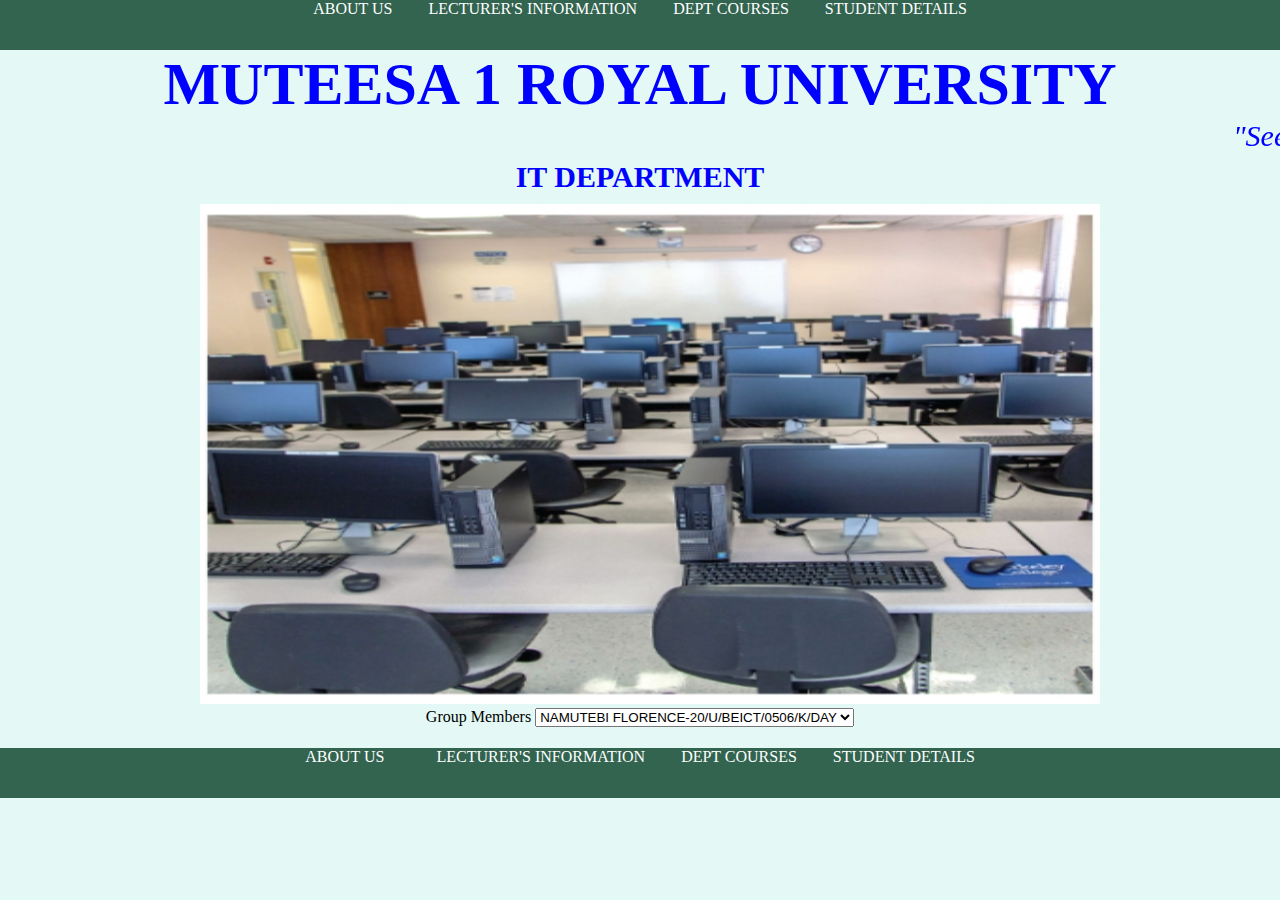
<file: index.html>
<!DOCTYPE html>
<html>
<head>
	<title>groupwork_website</title>
	<link rel="stylesheet" href="css/sytles.css">
</head>
<body>
<div class="top-most">
<a href="About_Us.html">About us</a>
	
	<a href="lecturers.html">Lecturer's Information</a>
	<a href="courses.html">Dept Courses</a>
	<a href="studentInfor.html">Student Details</a>
</div>
<div class="top-container">
	<h1> MUTEESA 1 ROYAL UNIVERSITY</h1>
	<P><marquee><i> "Seeking Greater Horizon in Thought and Action"</i></marquee></P>
	<h4> IT DEPARTMENT</h4>
</div>
<div class="middle-container">
	<img class="logo"src="images/logomru.jpg">
	<form>
	<label>Group Members</label>
	<select members>
			<option value="1">NAMUTEBI FLORENCE-20/U/BEICT/0506/K/DAY</option>
			<option value="2">KAKYO JANAT-20/U/BEICT/0272/K/DAY</option>
			<option value="3">BUZIBWA BENJAMIN-20/U/BEICT/0735/K/DAY</option>
		</select>
</form>
</div>

<div class="bottom-container">
	<a href="About_Us.html">About us &nbsp &nbsp</a>
	
	<a href="lecturers.html">Lecturer's Information</a>
	<a href="courses.html">Dept Courses</a>
	<a href="studentInfor.html">Student Details</a>
</div>
</body>
</html>
</file>
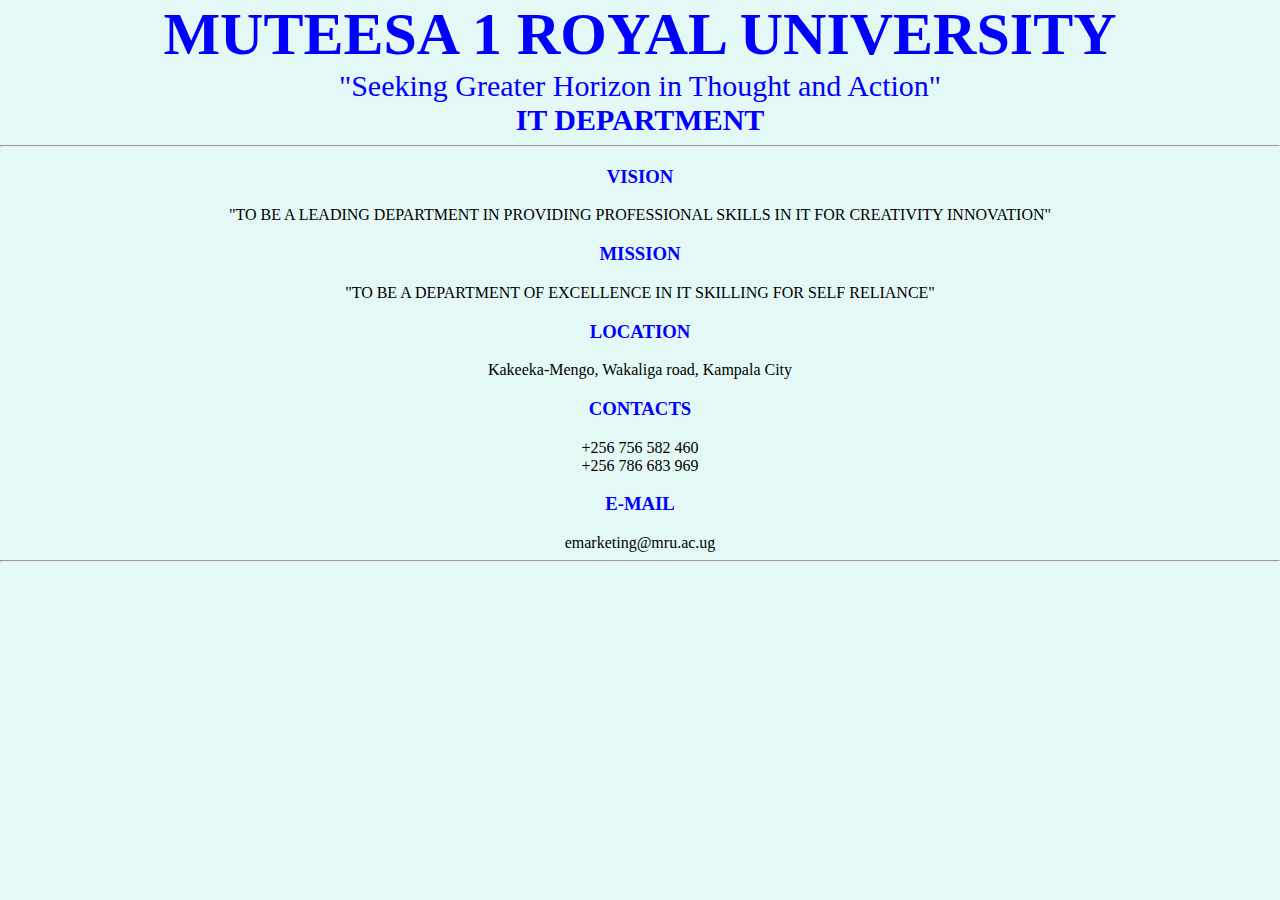
<file: About_Us.html>
<!DOCTYPE html>
<html>
<head>
	<title>about us</title>
	<link rel="stylesheet" href="css/sytles.css">
</head>
<body>
	<div class="top-container">
	<h1> MUTEESA 1 ROYAL UNIVERSITY</h1>
	<P> "Seeking Greater Horizon in Thought and Action"</P>
	<h4> IT DEPARTMENT</h4>
</div>
<hr>
	<h3> VISION</h3>
	  <P> "TO BE A LEADING DEPARTMENT IN PROVIDING PROFESSIONAL SKILLS IN IT FOR CREATIVITY INNOVATION"</P>
	 <h3> MISSION</h3>
	  <P> "TO BE A DEPARTMENT OF EXCELLENCE IN IT SKILLING FOR SELF RELIANCE"</P>
	
	<H3> LOCATION</H3>
	<p> Kakeeka-Mengo, Wakaliga road, Kampala City</p>
	<H3>CONTACTS</H3>
	<p> +256 756 582 460</p>
	<p> +256 786 683 969</p>
	<h3>E-MAIL</h3>
	<p>emarketing@mru.ac.ug</p>

	
<hr>

</body>
</html>
</file>
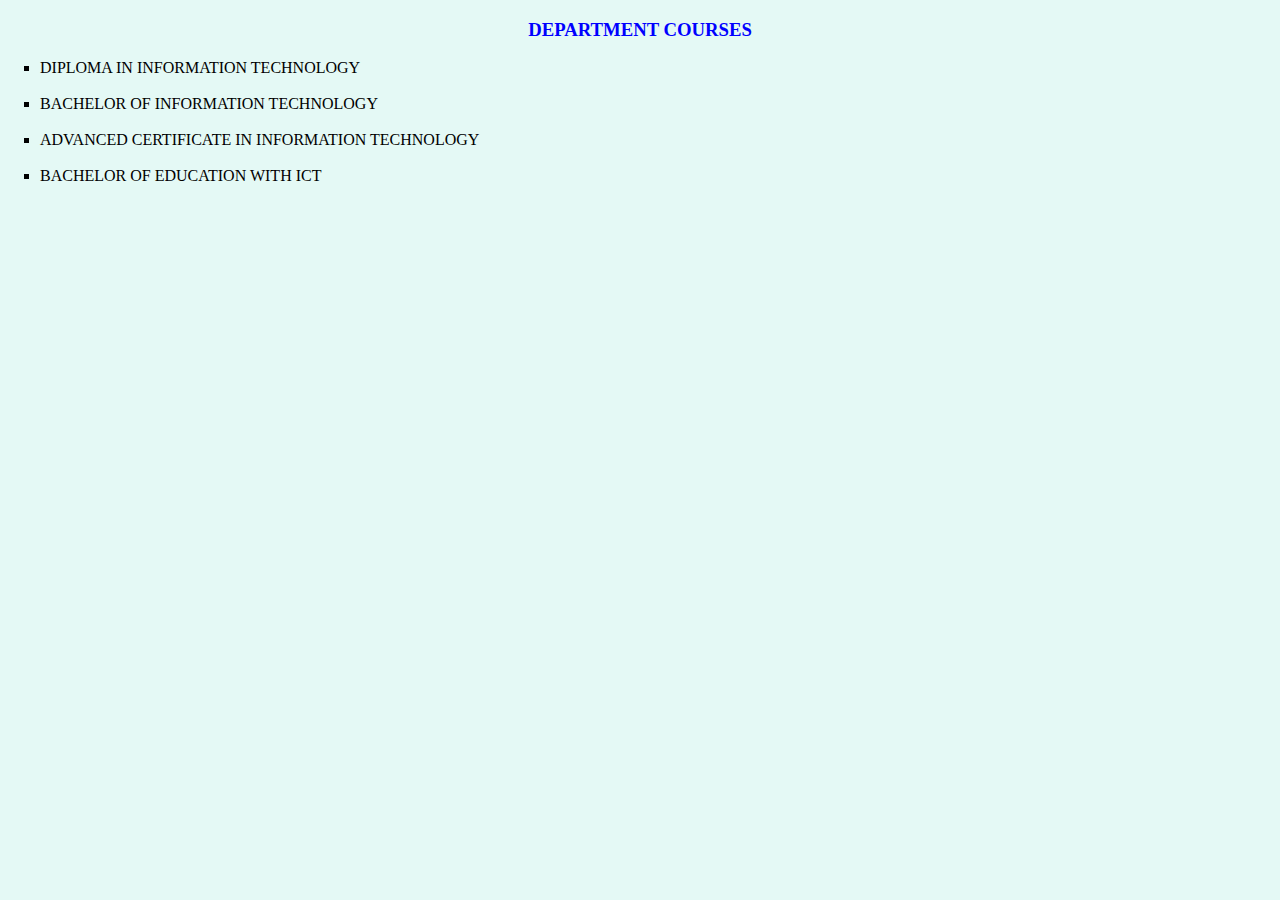
<file: courses.html>
<!DOCTYPE html>
<html>
<head>
	<title>courses page</title>
	<link rel="stylesheet" href="css/sytles.css">
</head>
<body>
	<h3>DEPARTMENT COURSES</h3>
<ul type="square">
	<li>DIPLOMA IN INFORMATION TECHNOLOGY</li><br>
	<li>BACHELOR OF INFORMATION TECHNOLOGY</li><br>
	<li>ADVANCED CERTIFICATE IN INFORMATION TECHNOLOGY</li><br>
	<li>BACHELOR OF EDUCATION WITH ICT</li>
</ul>
</body>
</html>
</file>
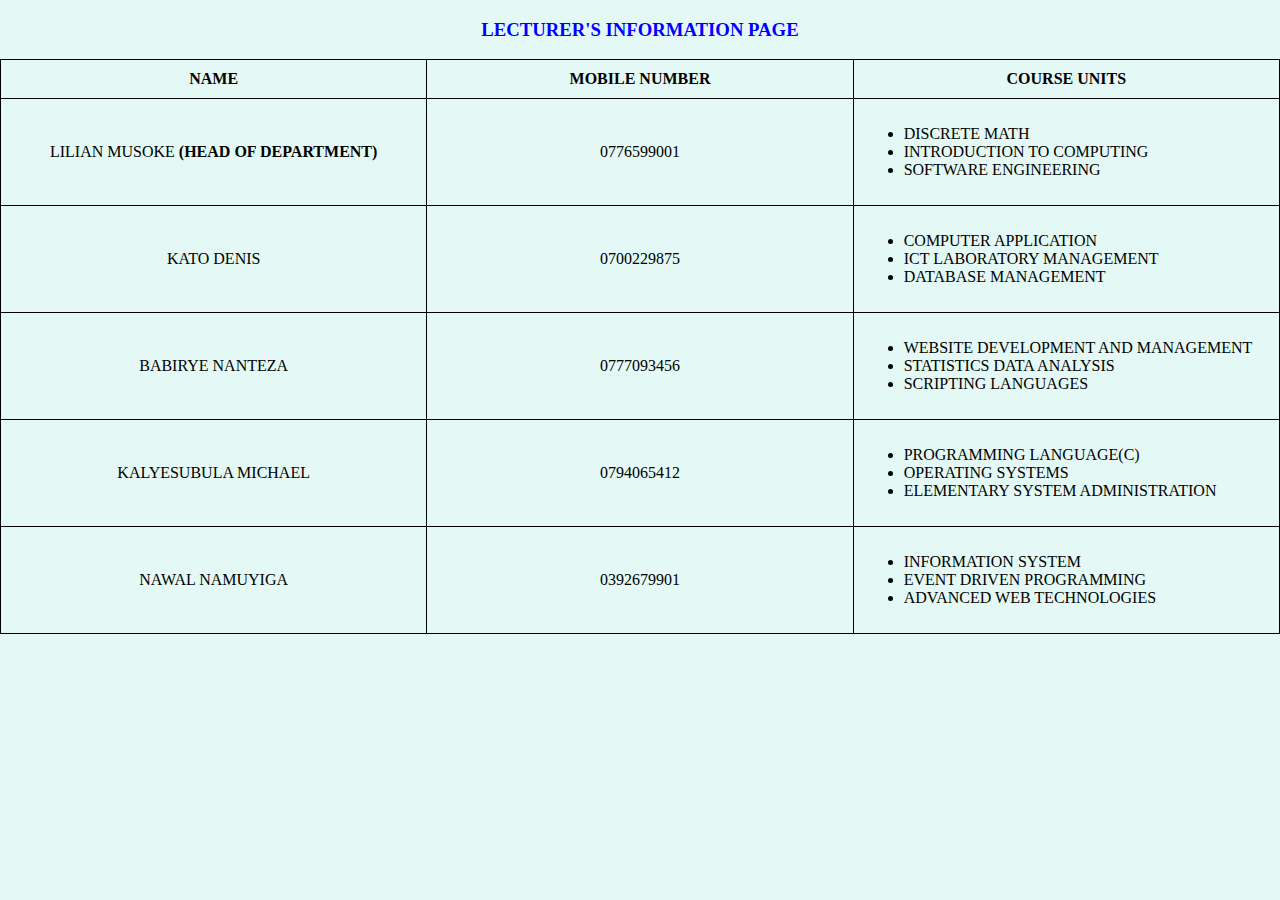
<file: lecturers.html>
<!DOCTYPE html>
<html>
<head>
	<title></title>
	<link rel="stylesheet" href="css/sytles.css">
</head>
<body>
	<h3>LECTURER'S INFORMATION PAGE</h3>
<table style="width: 100%">
	<tr>
		<th>NAME</th>
		<th>MOBILE NUMBER</th>
		<th>COURSE UNITS</th>
	</tr>
	<tr>
		<td>LILIAN MUSOKE <b>(HEAD OF DEPARTMENT)</b></td>
		<td>0776599001</td>
		<td> <ul>
			<li>DISCRETE MATH <br>
				<li>INTRODUCTION TO COMPUTING</li>
				<li>SOFTWARE ENGINEERING</li>
			</ul>
		</td>
	</tr>
	<tr>
		<td>KATO DENIS</td>
		<td>0700229875</td>
		<td><ul>
			<li>COMPUTER APPLICATION</li>
				<li>ICT LABORATORY MANAGEMENT</li>
				<li>DATABASE MANAGEMENT</li>
			</ul></td>
	</tr>
	<tr>
		<td>BABIRYE NANTEZA</td>
		<td>0777093456</td>
		<td><ul>
			<li>WEBSITE DEVELOPMENT AND MANAGEMENT</li>
				<li>STATISTICS DATA ANALYSIS</li>
				<li>SCRIPTING LANGUAGES</li>
			</ul></td>
	</tr>
	<tr>
		<td>KALYESUBULA MICHAEL</td>
		<td>0794065412</td>
		<td><ul>
			<li>PROGRAMMING LANGUAGE(C)</li>
				<li>OPERATING SYSTEMS</li>
				<li>ELEMENTARY SYSTEM ADMINISTRATION</li>
			</ul></td>
			
	</tr>
	<tr>
		<td>NAWAL NAMUYIGA</td>
		<td>0392679901</td>
		<td><ul>
			<li>INFORMATION SYSTEM </li>
				<li>EVENT DRIVEN PROGRAMMING</li>
				<li> ADVANCED WEB TECHNOLOGIES</li>
			</ul></td>
	</tr>
</body>
</html>
</file>
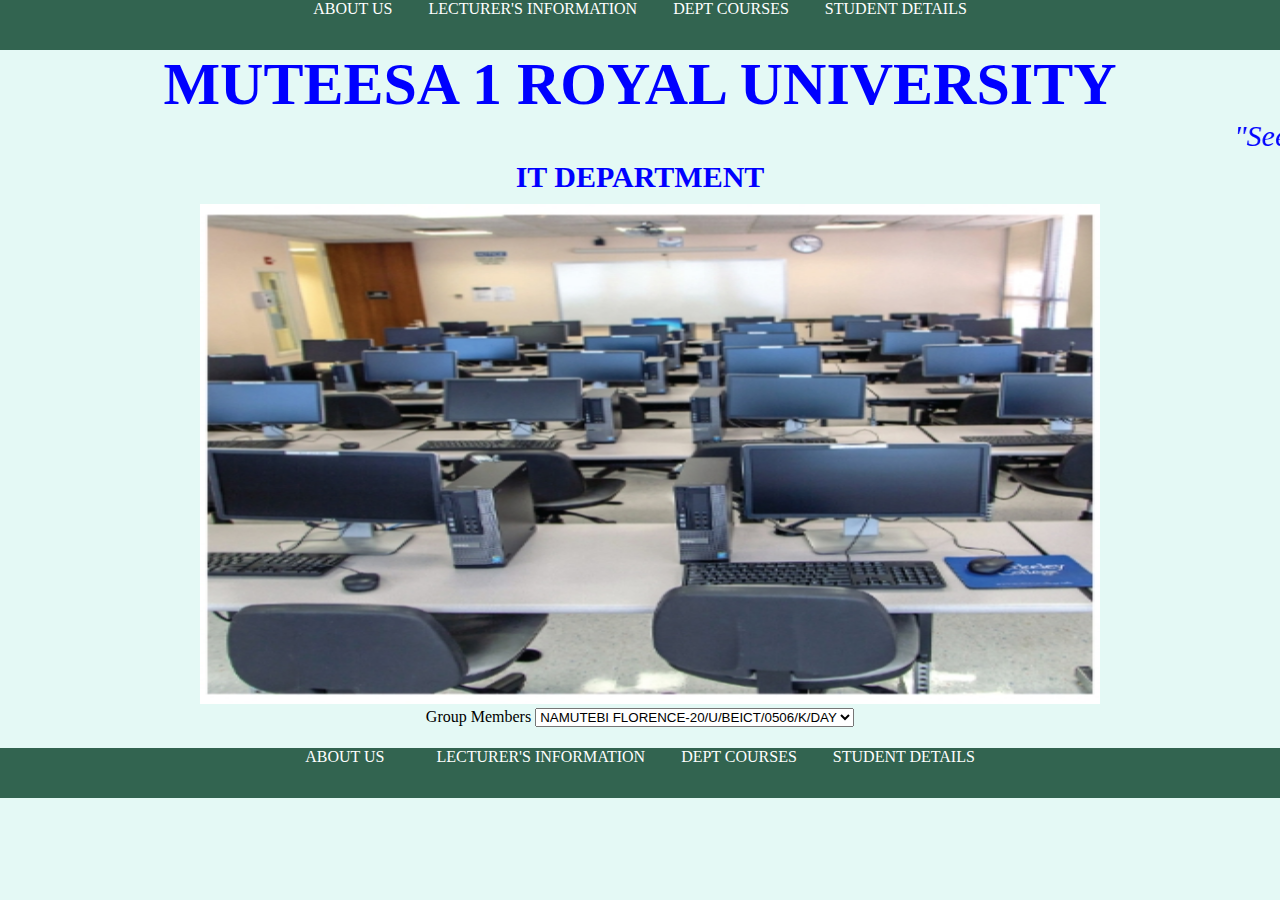
<file: MRU.html>
<!DOCTYPE html>
<html>
<head>
	<title>groupwork_website</title>
	<link rel="stylesheet" href="css/sytles.css">
</head>
<body>
<div class="top-most">
<a href="D:\111from old hard disk\Destiny\New folder\DESTINY PS\About_Us.html">About us</a>
	
	<a href="D:\111from old hard disk\Destiny\New folder\DESTINY PS\lecturers.html">Lecturer's Information</a>
	<a href="D:\111from old hard disk\Destiny\New folder\DESTINY PS\courses.html">Dept Courses</a>
	<a href="D:\111from old hard disk\Destiny\New folder\DESTINY PS\studentInfor.html">Student Details</a>
</div>
<div class="top-container">
	<h1> MUTEESA 1 ROYAL UNIVERSITY</h1>
	<P><marquee><i> "Seeking Greater Horizon in Thought and Action"</i></marquee></P>
	<h4> IT DEPARTMENT</h4>
</div>
<div class="middle-container">
	<img class="logo"src="images/logomru.jpg">
	<form>
	<label>Group Members</label>
	<select members>
			<option value="1">NAMUTEBI FLORENCE-20/U/BEICT/0506/K/DAY</option>
			<option value="2">KAKYO JANAT-20/U/BEICT/0272/K/DAY</option>
			<option value="3">BUZIBWA BENJAMIN-20/U/BEICT/0735/K/DAY</option>
		</select>
</form>
</div>

<div class="bottom-container">
	<a href="D:\111from old hard disk\Destiny\New folder\DESTINY PS\About_Us.html">About us &nbsp &nbsp</a>
	
	<a href="D:\111from old hard disk\Destiny\New folder\DESTINY PS\lecturers.html">Lecturer's Information</a>
	<a href="D:\111from old hard disk\Destiny\New folder\DESTINY PS\courses.html">Dept Courses</a>
	<a href="D:\111from old hard disk\Destiny\New folder\DESTINY PS\studentInfor.html">Student Details</a>
</div>
</body>
</html>
</file>
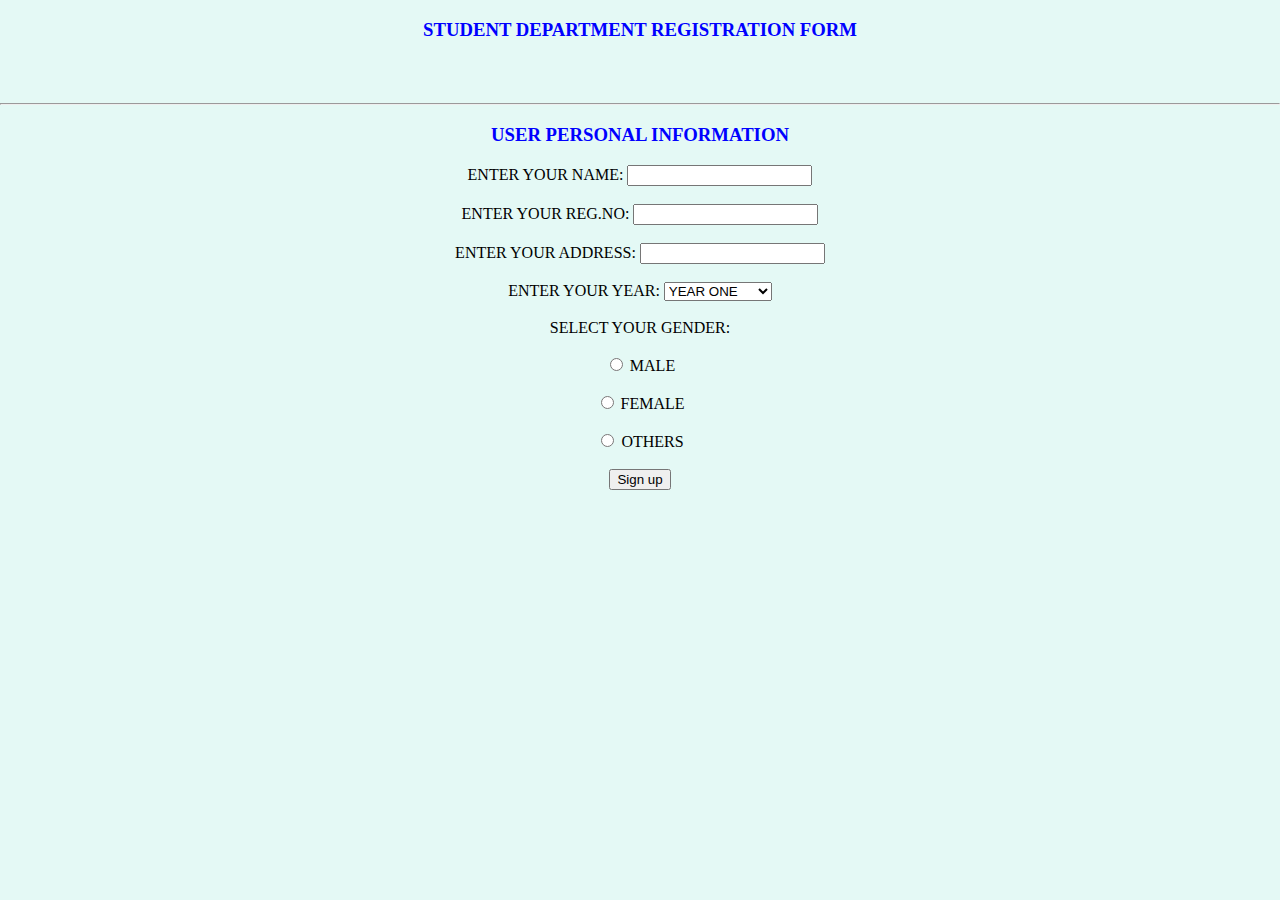
<file: studentInfor.html>
<!DOCTYPE html>
<html>
<head>
	<title>student Information page</title>
	<link rel="stylesheet" href="css/sytles.css">
</head>
<body>
	<h3> STUDENT DEPARTMENT REGISTRATION FORM</h3>
	<br>
	<br>
	<hr>
	<h3>USER PERSONAL INFORMATION</h3>
	<form>
		<label>ENTER YOUR NAME:</label>
		<input type="text" name=""><br>
		<br>
		<label>ENTER YOUR REG.NO:</label>
		<input type="text" name=""><br><br>
		
		<label>ENTER YOUR ADDRESS:</label>
		<input type="textarea"><br><br>
		<label>ENTER YOUR YEAR:</label>
		<select year>
			<option value="one">YEAR ONE</option>
			<option value="two">YEAR TWO</option>
			<option value="three">YEAR THREE</option><br><br>
		</select><br>
		<br><label>SELECT YOUR GENDER:</label><br>
		<br><input type="radio" id="gender"name="gender" value="male"/> MALE <br>
		<br><input type="radio" id="gender"name="gender" value="female"/> FEMALE<br>
		<br><input type="radio" id="gender"name="gender" value="others"/> OTHERS<br><br>
		<input type="Submit" value="Sign up">
	</form>

</body>
</html>
</file>
<file: css/sytles.css>
body{
	background-color:#E4F9F5;
	text-align: center;
	margin:0;
}
.top-most{
	height: 50px;
	background-color: rgb(50,100,80);
}
.top-container{
	background-color: #E4F9F5;
	font-size: 30px;
	color: blue;
}
h1{
	margin-top: 0;
	margin-bottom: 0;
}
p{
	margin-bottom: 0;
	margin-top: 0;
}
h4{
	margin-top: 0;
	margin-bottom: 0;
}

.middle-container{
	height: 450px;
	background-color: transparent;
	position: absolute;
	left: 200px;
	right: 200px;
	padding-top: 10px;
}
.logo{
	height: 500px;
	width:900px;
	
}
.bottom-container{
	height: 50px;
	background-color: rgb(50,100,80);
	position: relative;
	top: 554px;
}

h3{
	color: blue
}
a{
	color: white;
	text-align:center; 
	text-transform: uppercase;
	padding: 14px 16px;
	text-decoration: none;
}
a:hover {
	background-color: #5fcac7;
	color: pink;
	}
a:active {
		color: red;
	}
table, th, td {
	text-align: center;
	width: 300px;
	border: 1px solid black;
	border-collapse: collapse;
	background-color: powder-blue
}
th, td {
	padding: 10px;

}
ul,li{
	text-align: left;
}
}
/*body{
	margin:0px;
}
.top-container{
	background-color: #E4F9F5;
	
}
h1{
	margin: 0;
}
.middle-container{
	background-color: blue;
	height: 200px;
	width: 200px
	
}
.bottom-container{
	background-color: red;
	height: 200px;
	width: 200px;
	
}
/*.red{
	height: 100px;
	width: 100px;
	background-color: red;
	position: absolute;
	left: 200px;
	top: 200px
}
.blue{
	height: 100px;
	width: 100px;
	background-color: blue;
	position: absolute;
	left: 100px;
	top: 100px;
}
.yellow{
	height: 100px;
	width: 100px;
	background-color: yellow;
	position: absolute;
	left: 0;
	top: 0;

}*/
</file>
